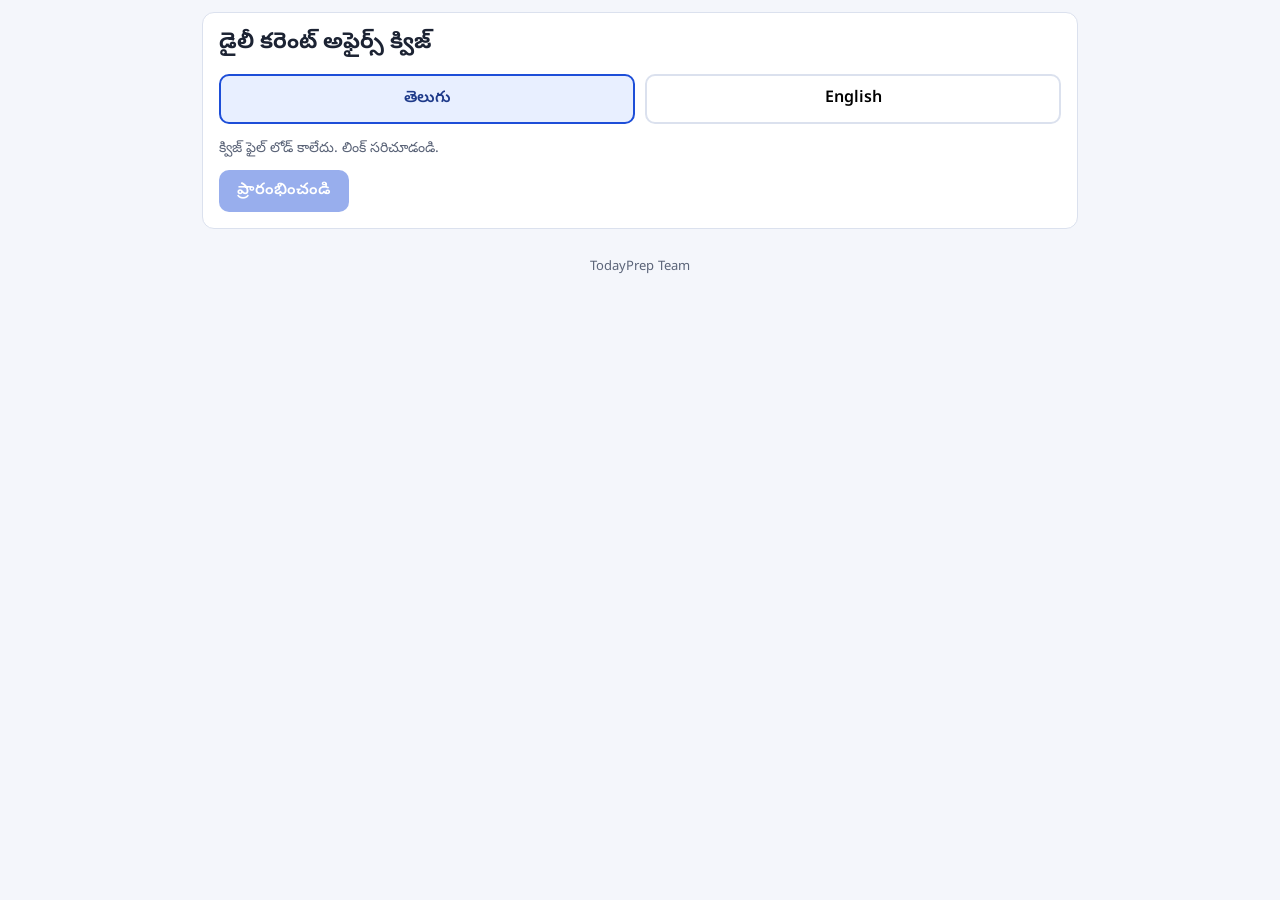
<file: static/player.html>
<!DOCTYPE html>
<html lang="te">
<head>
<meta charset="utf-8">
<meta name="viewport" content="width=device-width, initial-scale=1">
<meta name="robots" content="noindex">
<title>TodayPrep Quiz</title>
<link rel="preconnect" href="https://fonts.googleapis.com">
<link rel="preconnect" href="https://fonts.gstatic.com" crossorigin>
<link href="https://fonts.googleapis.com/css2?family=Noto+Sans+Telugu:wght@400;600;700&display=swap" rel="stylesheet">
<style>
:root{--bg:#f4f6fb;--card:#fff;--ink:#1c2333;--mut:#5b6478;--pri:#1d4ed8;--pri2:#1e3a8a;--ok:#15803d;--bad:#b91c1c;--line:#dbe1ee;--warn:#f59e0b}
*{box-sizing:border-box}
html,body{margin:0;padding:0}
body{font-family:"Noto Sans Telugu",system-ui,-apple-system,"Segoe UI",Roboto,Arial,sans-serif;background:var(--bg);color:var(--ink);font-size:16px;line-height:1.7}
button{font-family:inherit;font-size:16px;cursor:pointer}
.wrap{max-width:900px;margin:0 auto;padding:12px}
.card{background:var(--card);border:1px solid var(--line);border-radius:12px;padding:16px;margin-bottom:12px}
h1{font-size:22px;margin:0 0 6px;line-height:1.4}
.mut{color:var(--mut);font-size:14px}
.btn{border:0;border-radius:10px;padding:10px 18px;font-weight:600;background:var(--pri);color:#fff}
.btn.sec{background:#e8edf9;color:var(--pri2)}
.btn.ghost{background:#fff;color:var(--pri2);border:1px solid var(--line)}
.btn:disabled{opacity:.45;cursor:default}
.langs{display:flex;gap:10px;margin:14px 0;flex-wrap:wrap}
.langs button{flex:1;min-width:120px;padding:12px;border-radius:10px;border:2px solid var(--line);background:#fff;font-weight:600}
.langs button.on{border-color:var(--pri);background:#e8efff;color:var(--pri2)}
.hidden{display:none!important}
ul.rules{padding-left:20px;margin:8px 0}
/* top bar */
.top{position:sticky;top:0;z-index:5;background:var(--pri2);color:#fff;display:flex;align-items:center;justify-content:space-between;gap:8px;padding:8px 12px}
.top .t{font-weight:700;font-size:15px}
.timer{font-variant-numeric:tabular-nums;font-weight:700;font-size:18px;background:rgba(255,255,255,.15);padding:2px 12px;border-radius:8px}
.timer.low{background:var(--bad)}
.sec-tag{display:inline-block;font-size:13px;background:#e8efff;color:var(--pri2);padding:1px 10px;border-radius:20px;margin-bottom:6px}
.qno{font-weight:700;color:var(--mut);font-size:14px}
.qtext{font-size:18px;font-weight:600;margin:4px 0 12px;white-space:pre-line}
.opt{display:flex;gap:10px;align-items:flex-start;width:100%;text-align:left;background:#fff;border:2px solid var(--line);border-radius:10px;padding:10px 12px;margin-bottom:8px;color:var(--ink)}
.opt span{white-space:pre-line}
.opt .k{flex:0 0 28px;height:28px;border-radius:50%;background:#eef1f8;display:flex;align-items:center;justify-content:center;font-weight:700;font-size:14px}
.opt.sel{border-color:var(--pri);background:#eef3ff}
.opt.sel .k{background:var(--pri);color:#fff}
.nav{display:flex;gap:8px;flex-wrap:wrap;margin-top:10px}
.nav .sp{flex:1}
.pal{display:grid;grid-template-columns:repeat(auto-fill,minmax(40px,1fr));gap:6px}
.pal button{height:40px;border-radius:8px;border:1px solid var(--line);background:#fff;font-weight:600;color:var(--ink)}
.pal button.ans{background:var(--ok);color:#fff;border-color:var(--ok)}
.pal button.cur{outline:3px solid var(--warn)}
.legend{display:flex;gap:14px;font-size:13px;color:var(--mut);margin:8px 0 0;flex-wrap:wrap}
.dot{display:inline-block;width:12px;height:12px;border-radius:3px;margin-right:4px;vertical-align:-1px;border:1px solid var(--line)}
@media(min-width:760px){#quiz{display:grid;grid-template-columns:1fr 260px;gap:12px;align-items:start}#quiz .card{margin-bottom:0}}
#palbox{margin-top:12px}
@media(min-width:760px){#palbox{margin-top:0;position:sticky;top:60px}}
/* result */
.score{font-size:34px;font-weight:700;color:var(--pri2)}
.stats{display:flex;gap:10px;flex-wrap:wrap;margin:8px 0}
.stat{flex:1;min-width:90px;background:#f4f7ff;border-radius:10px;padding:8px 12px;text-align:center}
.stat b{display:block;font-size:20px}
.rv{border-left:5px solid var(--line)}
.rv.right{border-left-color:var(--ok)}
.rv.wrong{border-left-color:var(--bad)}
.rv.skip{border-left-color:var(--warn)}
.ro{white-space:pre-line;padding:6px 10px;border-radius:8px;margin:4px 0;border:1px solid var(--line);font-size:15px}
.ro.c{background:#e7f6ec;border-color:var(--ok)}
.ro.w{background:#fde8e8;border-color:var(--bad)}
.ex{margin-top:8px;font-size:15px;background:#f4f7ff;padding:8px 12px;border-radius:8px}
.foot{text-align:center;color:var(--mut);font-size:13px;padding:16px 0 30px}
.modal{position:fixed;inset:0;background:rgba(0,0,0,.5);display:flex;align-items:center;justify-content:center;padding:16px;z-index:20}
.modal .box{background:#fff;border-radius:12px;padding:18px;max-width:380px;width:100%}
</style>
</head>
<body>

<div id="start" class="wrap">
  <div class="card">
    <h1 id="s-title">TodayPrep Quiz</h1>
    <div class="mut" id="s-date"></div>
    <div class="langs">
      <button id="l-te" onclick="pickLang('te')">తెలుగు</button>
      <button id="l-en" onclick="pickLang('en')">English</button>
    </div>
    <div id="s-info" class="mut">Loading…</div>
    <ul class="rules" id="s-rules"></ul>
    <button class="btn" id="s-go" onclick="startQuiz()" disabled>Start</button>
  </div>
  <div class="foot">TodayPrep Team</div>
</div>

<div id="exam" class="hidden">
  <div class="top">
    <div class="t" id="x-title">TodayPrep</div>
    <div style="display:flex;gap:8px;align-items:center"><button class="btn sec" id="langbtn" style="padding:4px 12px;font-size:14px" onclick="toggleLang()"></button><div class="timer" id="timer">16:00</div></div>
  </div>
  <div class="wrap">
    <div id="quiz">
      <div class="card" id="qcard">
        <div class="qno" id="qno"></div>
        <span class="sec-tag" id="qsec"></span>
        <div class="qtext" id="qtext"></div>
        <div id="opts"></div>
        <div class="nav">
          <button class="btn sec" id="prev" onclick="go(-1)"></button>
          <button class="btn ghost" id="clear" onclick="clearAns()"></button>
          <span class="sp"></span>
          <button class="btn" id="next" onclick="go(1)"></button>
        </div>
      </div>
      <div class="card" id="palbox">
        <div id="pal-title" style="font-weight:700;margin-bottom:8px"></div>
        <div class="pal" id="pal"></div>
        <div class="legend">
          <span><span class="dot" style="background:var(--ok)"></span><span id="lg-a"></span></span>
          <span><span class="dot" style="background:#fff"></span><span id="lg-n"></span></span>
        </div>
        <div class="mut" id="cnt" style="margin:8px 0"></div>
        <button class="btn" style="width:100%;background:var(--bad)" id="submit" onclick="askSubmit()"></button>
      </div>
    </div>
  </div>
</div>

<div id="result" class="hidden wrap"></div>

<div id="modal" class="modal hidden">
  <div class="box">
    <div id="m-text" style="margin-bottom:14px"></div>
    <div style="display:flex;gap:8px;justify-content:flex-end">
      <button class="btn sec" id="m-no" onclick="closeModal()"></button>
      <button class="btn" id="m-yes" onclick="doSubmit()"></button>
    </div>
  </div>
</div>

<script>
(function(){
var UI={
 te:{start:"ప్రారంభించండి",title:"డైలీ కరెంట్ అఫైర్స్ క్విజ్",qs:"ప్రశ్నలు",min:"నిమిషాలు",
  rules:["ఒక్కో ప్రశ్నకు 4 ఎంపికలు, సరైన సమాధానం ఒక్కటే.","పక్కన ఉన్న నంబర్ల పట్టీతో ఏ ప్రశ్నకైనా వెళ్లవచ్చు.","సమయం ముగిసిన వెంటనే క్విజ్ ఆటోమేటిక్‌గా సబ్మిట్ అవుతుంది.","సబ్మిట్ చేసిన తర్వాత స్కోర్, సరైన సమాధానాలు, ఒక్క లైన్ వివరణ కనిపిస్తాయి."],
  prev:"వెనక్కి",next:"తర్వాత",clear:"తుడిపివేయి",submit:"సబ్మిట్",pal:"ప్రశ్నల పట్టీ",lgA:"సమాధానం ఇచ్చినవి",lgN:"ఇవ్వనివి",
  q:"ప్రశ్న",of:"/",ansd:"సమాధానం ఇచ్చినవి",ask:"సబ్మిట్ చేయాలా? ఇంకా సమాధానం ఇవ్వని ప్రశ్నలు:",yes:"అవును, సబ్మిట్",no:"వెనక్కి",
  score:"మీ స్కోర్",right:"సరైనవి",wrong:"తప్పులు",skip:"వదిలేసినవి",time:"సమయం",ca:"సరైన సమాధానం",ya:"మీ సమాధానం",none:"సమాధానం ఇవ్వలేదు",why:"వివరణ",again:"మళ్లీ ప్రయత్నించండి",rev:"సమాధానాల సమీక్ష",err:"క్విజ్ ఫైల్ లోడ్ కాలేదు. లింక్ సరిచూడండి.",timeup:"సమయం ముగిసింది"},
 en:{start:"Start",title:"Daily Current Affairs Quiz",qs:"Questions",min:"Minutes",
  rules:["4 options per question, only one is correct.","Use the number panel to jump to any question.","The quiz submits automatically when time is over.","After submitting you will see your score, correct answers and a one-line explanation."],
  prev:"Previous",next:"Next",clear:"Clear",submit:"Submit",pal:"Question panel",lgA:"Answered",lgN:"Not answered",
  q:"Question",of:"of",ansd:"Answered",ask:"Submit now? Questions not answered yet:",yes:"Yes, submit",no:"Go back",
  score:"Your score",right:"Correct",wrong:"Wrong",skip:"Skipped",time:"Time",ca:"Correct answer",ya:"Your answer",none:"Not answered",why:"Explanation",again:"Try again",rev:"Answer review",err:"Could not load the quiz file. Please check the link.",timeup:"Time is over"}
};
var params=new URLSearchParams(location.search);
var D=params.get("d")||"",L=params.get("l")==="en"?"en":"te";
var data=null,ans=[],cur=0,left=0,tick=null,done=false,lastAuto=false;
function $(i){return document.getElementById(i)}
function t(k){return UI[L][k]}
function esc(s){return String(s).replace(/[&<>"]/g,function(c){return{"&":"&amp;","<":"&lt;",">":"&gt;",'"':"&quot;"}[c]})}
function fmt(s){var m=Math.floor(s/60),x=s%60;return(m<10?"0":"")+m+":"+(x<10?"0":"")+x}

function pk(x){return x&&x[L]!==undefined?x[L]:x}
function paintStart(){
  $("l-te").className=L==="te"?"on":"";$("l-en").className=L==="en"?"on":"";
  document.documentElement.lang=L;
  $("s-go").textContent=t("start");
  $("s-title").textContent=data?pk(data.title):t("title");
  $("s-date").textContent=/^\d{4}-\d{2}-\d{2}$/.test(D)?D:"";
  if(!data){$("s-info").textContent=t("err");$("s-rules").innerHTML="";$("s-go").disabled=true;return}
  $("s-info").innerHTML="<b>"+data.questions.length+"</b> "+t("qs")+" &nbsp;•&nbsp; <b>"+data.duration_minutes+"</b> "+t("min");
  $("s-rules").innerHTML=t("rules").map(function(r){return"<li>"+esc(r)+"</li>"}).join("");
  $("s-go").disabled=false;
}
window.pickLang=function(l){L=l;paintStart()};
window.toggleLang=function(){
  L=L==="te"?"en":"te";document.documentElement.lang=L;
  if(done){showResult(lastAuto)}else{paintExam();render()}
};
function load(){
  $("s-go").disabled=true;$("s-info").textContent="…";paintStart();
  if(!/^[A-Za-z0-9_-]{1,60}$/.test(D)){data=null;paintStart();return}
  fetch("quiz/"+D+".json").then(function(r){if(!r.ok)throw 0;return r.json()}).then(function(j){
    data=j;ans=new Array(j.questions.length).fill(-1);paintStart();
  }).catch(function(){data=null;paintStart()});
}
function paintExam(){
  $("x-title").textContent=t("title");
  $("prev").textContent=t("prev");$("next").textContent=t("next");$("clear").textContent=t("clear");
  $("submit").textContent=t("submit");$("pal-title").textContent=t("pal");
  $("lg-a").textContent=t("lgA");$("lg-n").textContent=t("lgN");
  $("langbtn").textContent=L==="te"?"English":"తెలుగు";
}

window.startQuiz=function(){
  if(!data)return;
  $("start").classList.add("hidden");$("exam").classList.remove("hidden");
  paintExam();
  left=data.duration_minutes*60;$("timer").textContent=fmt(left);
  tick=setInterval(function(){
    left--;$("timer").textContent=fmt(Math.max(left,0));
    if(left<=60)$("timer").classList.add("low");
    if(left<=0){clearInterval(tick);doSubmit(true)}
  },1000);
  cur=0;render();
};

function render(){
  var q=data.questions[cur],n=data.questions.length;
  $("qno").textContent=t("q")+" "+(cur+1)+" "+t("of")+" "+n;
  $("qsec").textContent=pk(q.section);
  $("qtext").textContent=pk(q.q);
  var h="";
  pk(q.options).forEach(function(o,i){
    h+='<button class="opt'+(ans[cur]===i?" sel":"")+'" data-i="'+i+'"><span class="k">'+"ABCD".charAt(i)+'</span><span>'+esc(o)+'</span></button>';
  });
  $("opts").innerHTML=h;
  Array.prototype.forEach.call($("opts").children,function(b){b.onclick=function(){ans[cur]=+b.getAttribute("data-i");render()}});
  $("prev").disabled=cur===0;$("next").disabled=cur===n-1;
  var p="";
  for(var i=0;i<n;i++)p+='<button class="'+(ans[i]>=0?"ans ":"")+(i===cur?"cur":"")+'" data-i="'+i+'">'+(i+1)+'</button>';
  $("pal").innerHTML=p;
  Array.prototype.forEach.call($("pal").children,function(b){b.onclick=function(){cur=+b.getAttribute("data-i");render();window.scrollTo(0,0)}});
  var a=ans.filter(function(x){return x>=0}).length;
  $("cnt").textContent=t("ansd")+": "+a+" / "+n;
}
window.go=function(d){cur=Math.min(Math.max(cur+d,0),data.questions.length-1);render();window.scrollTo(0,0)};
window.clearAns=function(){ans[cur]=-1;render()};

window.askSubmit=function(){
  var un=ans.filter(function(x){return x<0}).length;
  $("m-text").textContent=t("ask")+" "+un;
  $("m-yes").textContent=t("yes");$("m-no").textContent=t("no");
  $("modal").classList.remove("hidden");
};
window.closeModal=function(){$("modal").classList.add("hidden")};

window.doSubmit=function(auto){
  if(done)return;done=true;clearInterval(tick);closeModal();lastAuto=auto===true;
  $("exam").classList.add("hidden");showResult(lastAuto);
};
function showResult(auto){
  var qs=data.questions,r=0,w=0,s=0;
  qs.forEach(function(q,i){if(ans[i]<0)s++;else if(ans[i]===q.answer)r++;else w++});
  var used=data.duration_minutes*60-Math.max(left,0);
  var lb='<button class="btn sec" style="margin-left:8px" onclick="toggleLang()">'+(L==="te"?"English":"తెలుగు")+'</button>';
  var h='<div class="card"><h1>'+esc(pk(data.title))+'</h1><div class="mut">'+esc(/^\d{4}-\d{2}-\d{2}$/.test(D)?D:"")+(auto?" • "+esc(t("timeup")):"")+'</div>'
   +'<div class="mut" style="margin-top:8px">'+esc(t("score"))+'</div><div class="score">'+r+' / '+qs.length+'</div>'
   +'<div class="stats"><div class="stat"><b style="color:var(--ok)">'+r+'</b>'+esc(t("right"))+'</div>'
   +'<div class="stat"><b style="color:var(--bad)">'+w+'</b>'+esc(t("wrong"))+'</div>'
   +'<div class="stat"><b style="color:var(--warn)">'+s+'</b>'+esc(t("skip"))+'</div>'
   +'<div class="stat"><b>'+fmt(used)+'</b>'+esc(t("time"))+'</div></div>'
   +'<button class="btn" onclick="location.reload()">'+esc(t("again"))+'</button>'+lb+'</div>'
   +'<h2 style="font-size:18px;margin:14px 4px">'+esc(t("rev"))+'</h2>';
  qs.forEach(function(q,i){
    var st=ans[i]<0?"skip":(ans[i]===q.answer?"right":"wrong");
    h+='<div class="card rv '+st+'"><div class="qno">'+(i+1)+' • '+esc(pk(q.section))+'</div><div class="qtext">'+esc(pk(q.q))+'</div>';
    pk(q.options).forEach(function(o,k){
      var c=k===q.answer?" c":(k===ans[i]?" w":"");
      var tag=k===q.answer?" ✔":(k===ans[i]?" ✘":"");
      h+='<div class="ro'+c+'"><b>'+"ABCD".charAt(k)+'.</b> '+esc(o)+tag+'</div>';
    });
    h+='<div class="mut" style="margin-top:6px">'+esc(t("ya"))+': '+(ans[i]<0?esc(t("none")):"ABCD".charAt(ans[i]))+' &nbsp;|&nbsp; '+esc(t("ca"))+': <b>'+"ABCD".charAt(q.answer)+'</b></div>';
    h+='<div class="ex"><b>'+esc(t("why"))+':</b> '+esc(pk(q.explain))+'</div></div>';
  });
  h+='<div class="foot">TodayPrep Team</div>';
  $("result").innerHTML=h;$("result").classList.remove("hidden");
  window.scrollTo(0,0);
}

window.addEventListener("beforeunload",function(e){if(data&&tick&&!done){e.preventDefault();e.returnValue=""}});
load();
})();
</script>
</body>
</html>
</file>
